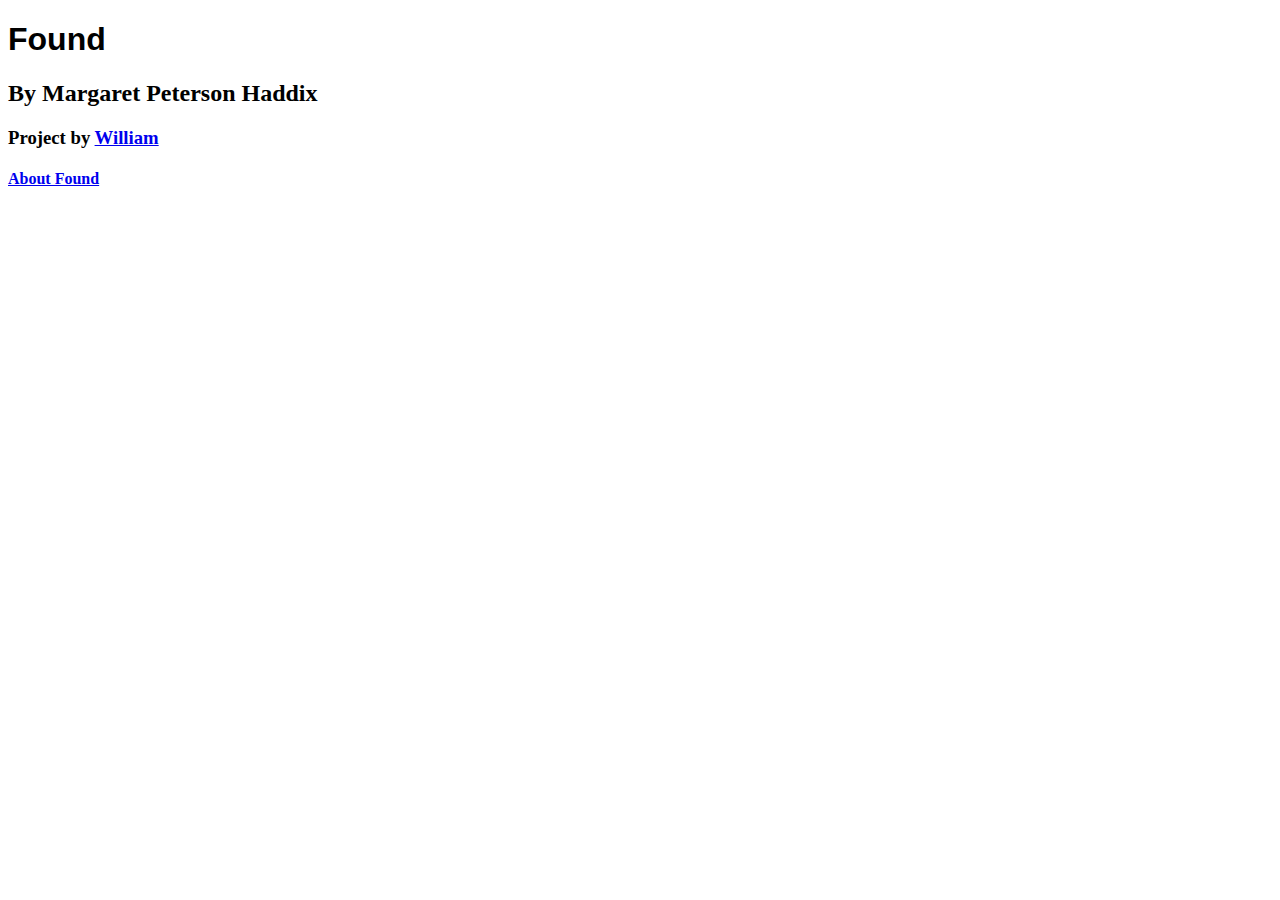
<file: index.html>
<!doctype html>
<html>
  <head>
    <meta charset="utf-8">
    <meta http-equiv="X-UA-Compatible" content="chrome=1">
    <title>Found Book Project</title>

    <meta name="viewport" content="width=device-width">
    <link rel="stylesheet" type="text/css" href="style.css">
  </head>
  <link rel="shortcut icon" href = "https://encrypted-tbn0.gstatic.com/images?q=tbn:ANd9GcSLLv20CbqB2DcUzPR-KMKWIbhZuZb76F4htdB23zrrzHUTPrCa7Q:haddixbooks.com/wp-content/uploads/2015/09/found_britain.jpg"/>
    <div class="wrapper">
      <header>
        <h1 class = "Found">Found</h1>
        <h2>By Margaret Peterson Haddix</h2>
        <h3>Project by <a href = "https://www.youtube.com/channel/UCq-lhU6a7jfv1xtleeCzOBQ/" target="_blank">William</a></h3>
        <h4><a href = "about">About Found</a></h5>
        
        <p></p>
  </body>
</html>
</file>
<file: style.css>
.Found {
    font-family: "Arial Black", Gadget, sans-serif;
    font-weight: 900;
}
</file>
